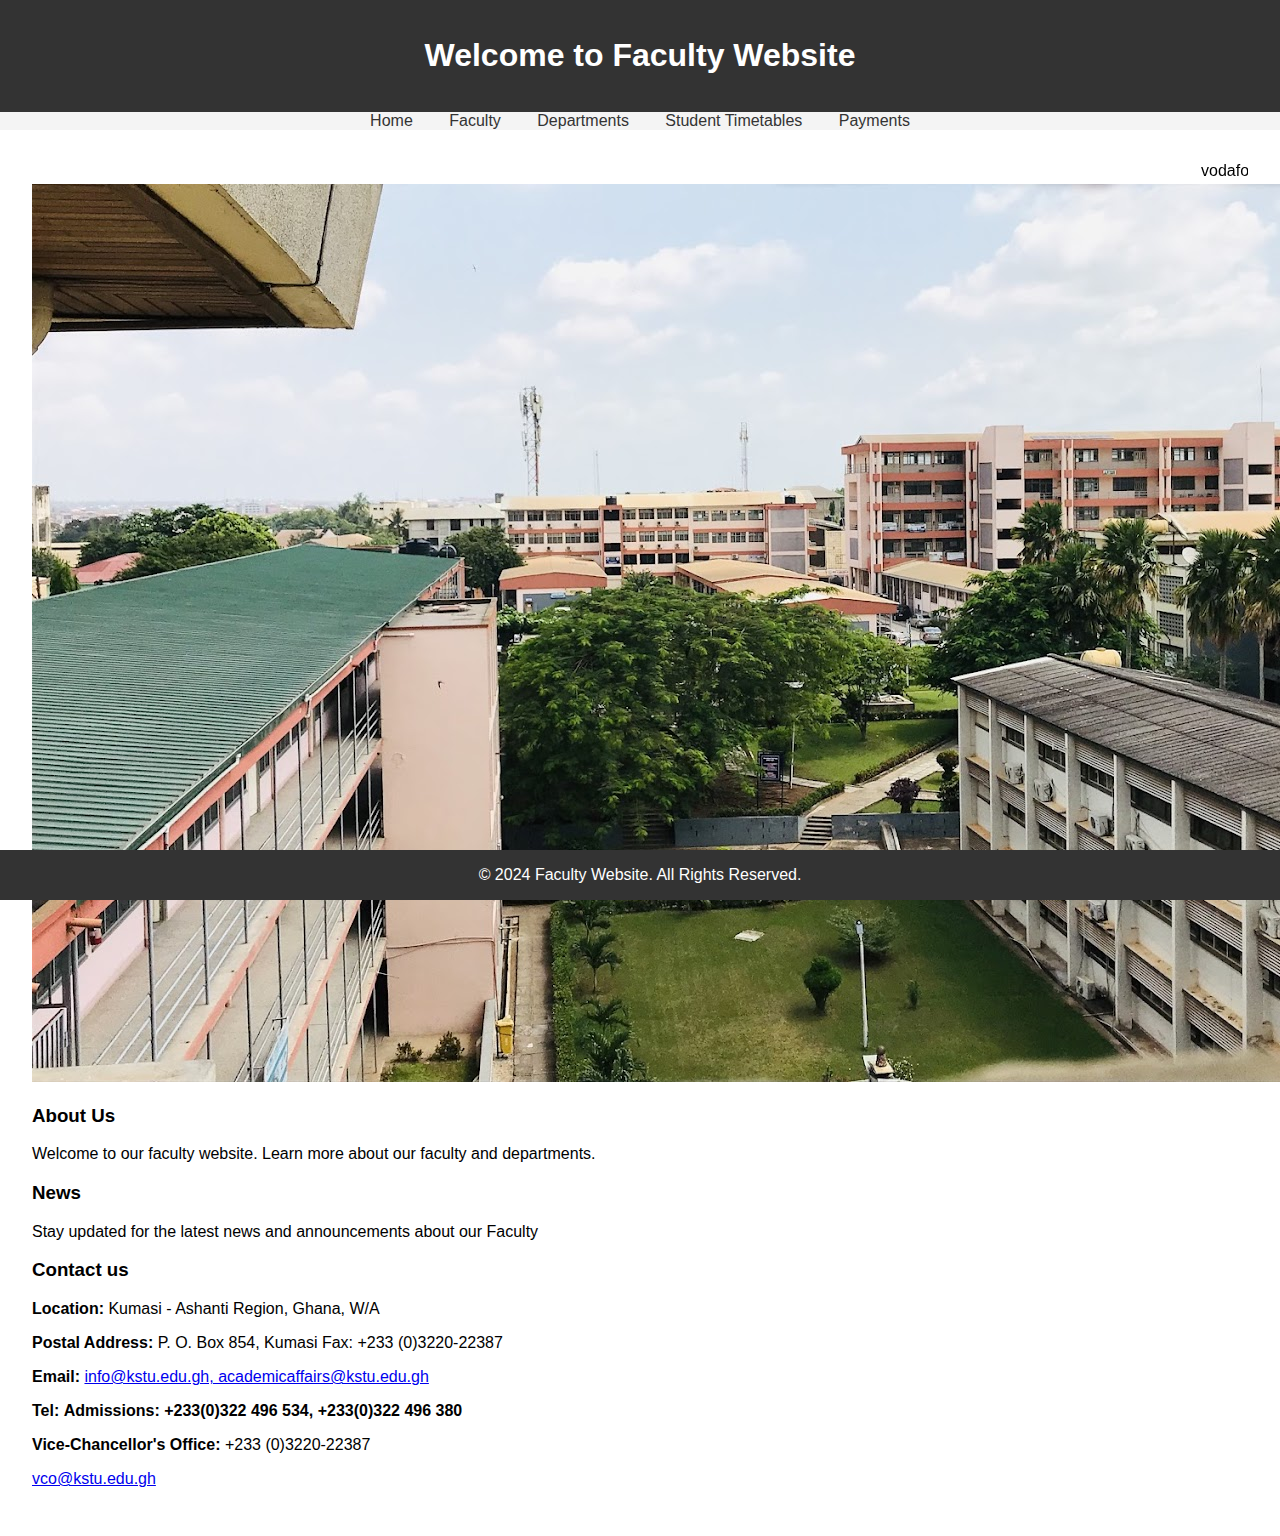
<file: index.html>
<!DOCTYPE html>
<html>
<head>
    <title>Home | Faculty Website</title>
    <link rel="stylesheet" type="text/css" href="css/styles.css">
</head>
<body>

    <header>
        <h1>Welcome to Faculty Website</h1>
    </header>
    <nav>
        <ul>
            <li><a href="index.html">Home</a></li>
            <li><a href="faculty.html">Faculty</a></li>
            <li><a href="departments.html">Departments</a></li>
            <li><a href="timetables.html">Student Timetables</a></li>
            <li><a href="payments.html">Payments</a></li>
        </ul>
    </nav>
    <main>
        
        
       <marquee behavior="scroll" direction="left">vodafone ghana urges all students who wish to receive their data for this semester on their sim card to visit ICT directorate and provide vodafone number. </marquee>
       
    <img src="yamoah.jpeg" alt="">

        <section>
            <h3>About Us</h3>
            <p>Welcome to our faculty website. Learn more about our faculty and departments.</p>
        </section>
        <section>
            <h3>News</h3>
            <p>Stay updated for the latest news and announcements about our Faculty</p>
        </section>
        <section>
            <h3 >Contact us</h3>
    
            <div class="content">
              <div class="content">
          <div class="view view-contact-info view-id-contact_info view-display-id-block view-dom-id-94ef48f2c3d4038aa2c3ef2a75a81842">
          <div class="view-content">
          <div class="views-row views-row-1 views-row-odd views-row-first views-row-last contactinfo">
          <div class="views-field views-field-body">
          <p><strong>Location:</strong> Kumasi - Ashanti Region, Ghana, W/A</p>
          <p><strong>Postal Address:</strong> P. O. Box 854, Kumasi Fax: +233 (0)3220-22387</p>
          <p><strong>Email: </strong><a href="mailto:info@kpoly.edu.gh">info@kstu.edu.gh, academicaffairs@kstu.edu.gh</a></p>
          <p><strong>Tel:</strong> <strong>Admissions:</strong> <strong>+233(0)322 496 534, +233(0)322 496 380</strong></p>
          <p><strong>Vice-Chancellor's Office: </strong>+233 (0)3220-22387</p>
          <p><a href="mailto:info@kpoly.edu.gh">vco@kstu.edu.gh</a></p>
          <p> </p>
          </div>
          </div>
          </div>
          </div>
          </div>
            </div>
        </section>
    </main>
    <footer>
        <p>&copy; 2024 Faculty Website. All Rights Reserved.</p>
    </footer>
</body>
</html>
</file>
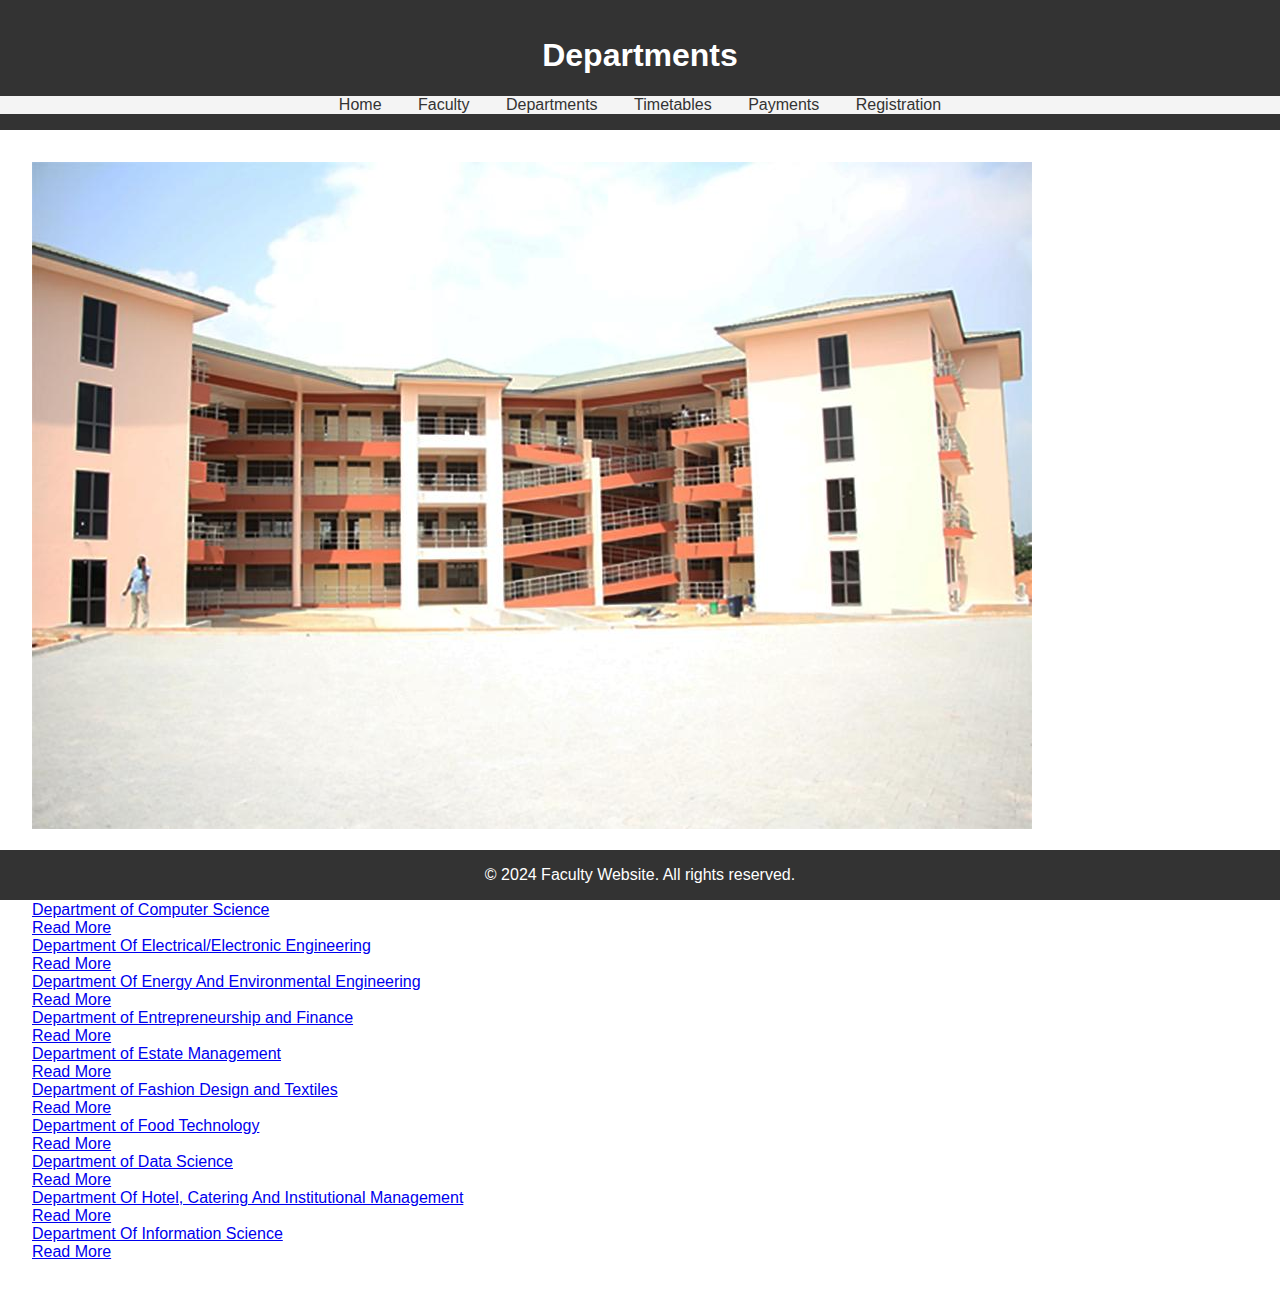
<file: departments.html>
<!DOCTYPE html>
<html lang="en">
<head>
    <meta charset="UTF-8">
    <meta name="viewport" content="width=device-width, initial-scale=1.0">
    <title>Departments</title>
    <link rel="stylesheet" href="css/styles.css">
    
</head>
<body>
    
    <header>
        <h1>Departments</h1>
        <nav>
            <ul>
                <li><a href="index.html">Home</a></li>
                <li><a href="faculty.html">Faculty</a></li>
                <li><a href="departments.html">Departments</a></li>
                 <li><a href="timetables.html">Timetables</a></li>
                <li><a href="payments.html">Payments</a></li>
                <li><a href="registration.html">Registration</a></li>
            </ul>
        </nav>
    </header>
    <main>
        <img src="department.jpg" alt="">
    

        <section>
            <h2>Departments</h2>
            <div class="views-row"><div class="views-field views-field-view-node"><span class="field-content"><a href="/academics/departments/department-computer-science" hreflang="en"><div class="card-content">
                <div class="card-title">
                    Department of Computer Science
                    
                </div>
                <div class="card-button">
                    Read More
                </div>
            </div></a></span></div></div>
            <div class="views-row"><div class="views-field views-field-view-node"><span class="field-content"><a href="/academics/departments/department-electricalelectronic-engineering" hreflang="en"><div class="card-content">
                <div class="card-title">
                    Department Of Electrical/Electronic Engineering
                </div>
                <div class="card-button">
                    Read More
                </div>
            </div></a></span></div></div>
            <div class="views-row"><div class="views-field views-field-view-node"><span class="field-content"><a href="/academics/departments/department-energy-and-environmental-engineering" hreflang="en"><div class="card-content">
                <div class="card-title">
                    Department Of Energy And Environmental Engineering
                </div>
                <div class="card-button">
                    Read More
                </div>
            </div></a></span></div></div>
            <div class="views-row"><div class="views-field views-field-view-node"><span class="field-content"><a href="/academics/departments/department-entrepreneurship-and-finance" hreflang="en"><div class="card-content">
                <div class="card-title">
                    Department of Entrepreneurship and Finance 
                </div>
                <div class="card-button">
                    Read More
                </div>
            </div></a></span></div></div>
            <div class="views-row"><div class="views-field views-field-view-node"><span class="field-content"><a href="/academics/departments/department-estate-management" hreflang="en"><div class="card-content">
                <div class="card-title">
                    Department of Estate Management
                </div>
                <div class="card-button">
                    Read More
                </div>
            </div></a></span></div></div>
            <div class="views-row"><div class="views-field views-field-view-node"><span class="field-content"><a href="/academics/departments/department-fashion-design-and-textiles" hreflang="en"><div class="card-content">
                <div class="card-title">
                    Department of Fashion Design and Textiles
                </div>
                <div class="card-button">
                    Read More
                </div>
            </div></a></span></div></div>
            <div class="views-row"><div class="views-field views-field-view-node"><span class="field-content"><a href="/academics/departments/department-food-technology" hreflang="en"><div class="card-content">
                <div class="card-title">
                    Department of Food Technology
                </div>
                <div class="card-button">
                    Read More
                </div>
            </div></a></span></div></div>
            <div class="views-row"><div class="views-field views-field-view-node"><span class="field-content"><a href="/academics/departments/department-graphic-design" hreflang="en"><div class="card-content">
                <div class="card-title">
                    Department of Data  Science
                </div>
                <div class="card-button">
                    Read More
                </div>
            </div></a></span></div></div>
            <div class="views-row"><div class="views-field views-field-view-node"><span class="field-content"><a href="/academics/departments/department-hotel-catering-and-institutional-management" hreflang="en"><div class="card-content">
                <div class="card-title">
                    Department Of Hotel, Catering And Institutional Management
                </div>
                <div class="card-button">
                    Read More
                </div>
            </div></a></span></div></div>
            <div class="views-row"><div class="views-field views-field-view-node"><span class="field-content"><a href="/academics/departments/department-information-science" hreflang="en"><div class="card-content">
                <div class="card-title">
                    Department Of Information Science
                </div>
                <div class="card-button">
                    Read More
                </div>
            </div></a></span></div></div>
        </section>
    </main>
    <footer>
        <p>&copy; 2024 Faculty Website. All rights reserved.</p>
    </footer>
</body>
</html>
</file>
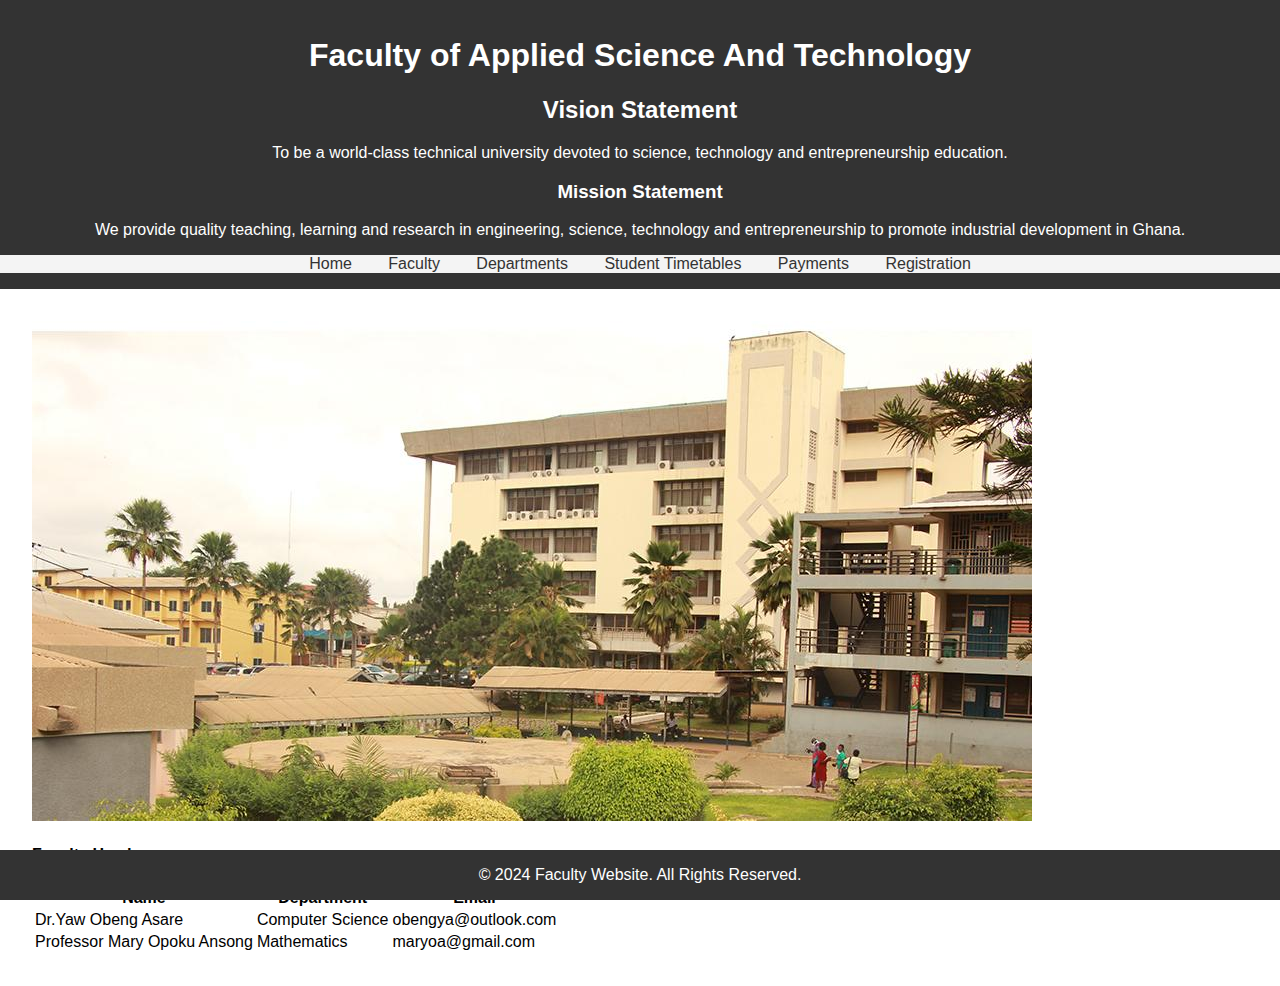
<file: faculty.html>
<!DOCTYPE html>
<html>
<head>
    <title>Faculty</title>
    <link rel="stylesheet" type="text/css" href="css/styles.css">
</head>
<body>
    <header>
        <h1>Faculty of Applied Science And Technology</h1>
        <h2><strong>Vision Statement</strong></h2>
        <p>To be a world-class technical university devoted to science, technology and entrepreneurship education. </p>
        <h3><strong>Mission Statement</strong></h3>
        <p>We provide quality teaching, learning and research in engineering, science, technology and entrepreneurship to promote industrial development in Ghana. </p>
        <nav>
            <ul>
                <li><a href="index.html">Home</a></li>
                <li><a href="faculty.html">Faculty</a></li>
                <li><a href="departments.html">Departments</a></li>
                <li><a href="timetables.html">Student Timetables</a></li>
                <li><a href="payments.html">Payments</a></li>
                <li><a href="registration.html">Registration</a></li>
            </ul>
        </nav>
    </header>
    <main>
        <img src="faculty.jpg" alt="">
        <section>
            <h4>Faculty Heads</h4>
            <table>
                <tr>
                    <th>Name</th></a></li>
                    <th>Department</th>
                    <th>Email</th>
                </tr>
                <tr>
                    <td>Dr.Yaw Obeng Asare</td>
                    <td>Computer Science</td>
                    <td>obengya@outlook.com</td>
                </tr>
                <tr>
                    <td>Professor Mary Opoku Ansong</td>
                    <td>Mathematics</td>
                    <td>maryoa@gmail.com</td>
                </tr>
                <!-- Add more faculty members as needed -->
            </table>
        </section>
    </main>
    <footer>
        <p>&copy; 2024 Faculty Website. All Rights Reserved.</p>
    </footer>
</body>
</html>
</file>
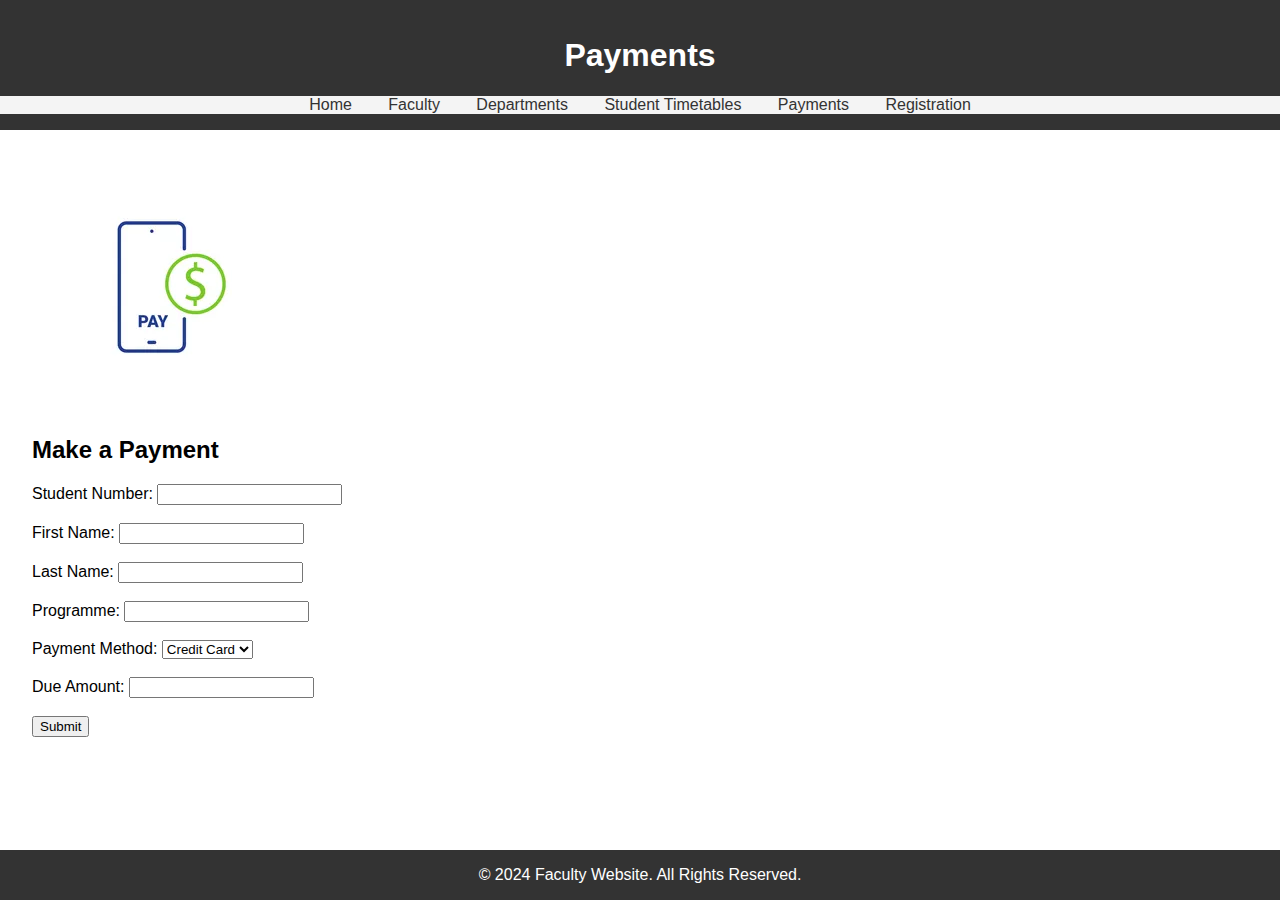
<file: payments.html>
<!DOCTYPE html>
<html>
<head>
    <title>Payments</title>
    <link rel="stylesheet" type="text/css" href="css/styles.css">
</head>
<body>
    <header>
        <h1>Payments</h1>
        <nav>
            <ul>
                <li><a href="index.html">Home</a></li>
                <li><a href="faculty.html">Faculty</a></li>
                <li><a href="departments.html">Departments</a></li>
                <li><a href="timetables.html">Student Timetables</a></li>
                <li><a href="payments.html">Payments</a></li>
                <li><a href="registration.html">Registration</a></li>
            </ul>
        </nav>
    </header>
    <main>
        <img src="payment.webp" alt="">
        <section>
            <h2>Make a Payment</h2>
            <form>
                <label for="studentNumber">Student Number:</label>
                <input type="text" id="studentNumber" name="studentNumber" required><br><br>
                <label for="firstName">First Name:</label>
                <input type="text" id="firstName" name="firstName" required><br><br>
                <label for="lastName">Last Name:</label>
                <input type="text" id="lastName" name="lastName" required><br><br>
                <label for="programme">Programme:</label>
                <input type="text" id="programme" name="programme" required><br><br>
                <label for="paymentMethod">Payment Method:</label>
                <select id="paymentMethod" name="paymentMethod" required>
                    <option value="creditCard">Credit Card</option>
                    <option value="debitCard">Debit Card</option>
                    <option value="paypal">PayPal</option>
                </select><br><br>
                <label for="dueAmount">Due Amount:</label>
                <input type="text" id="dueAmount" name="dueAmount" required><br><br>
                <input type="submit" value="Submit">
            </form>
        </section>
    </main>
    <footer>
        <p>&copy; 2024 Faculty Website. All Rights Reserved.</p>
    </footer>
</body>
</html>
</file>
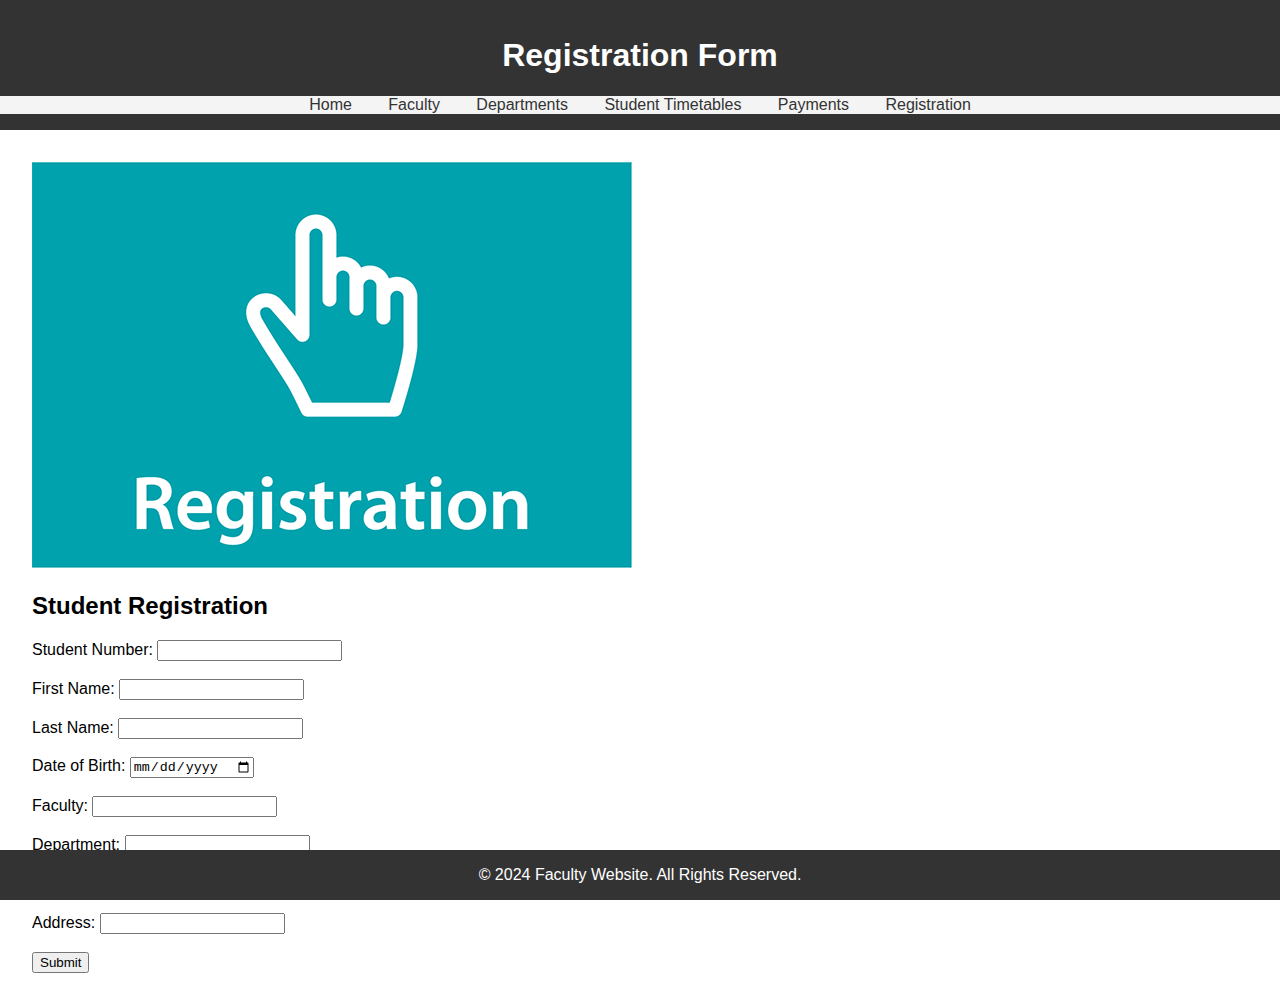
<file: registration.html>
<!DOCTYPE html>
<html>
<head>
    <title>Registration Form</title>
    <link rel="stylesheet" type="text/css" href="css/styles.css">
</head>
<body>
    <header>
        <h1>Registration Form</h1>
        <nav>
            <ul>
                <li><a href="index.html">Home</a></li>
                <li><a href="faculty.html">Faculty</a></li>
                <li><a href="departments.html">Departments</a></li>
                <li><a href="timetables.html">Student Timetables</a></li>
                <li><a href="payments.html">Payments</a></li>
                <li><a href="registration.html">Registration</a></li>
            </ul>
        </nav>
    </header>
    <main>
        <img src="Registration.png" alt="">
        <section>
            <h2>Student Registration</h2>
            <form>
                <label for="studentNumber">Student Number:</label>
                <input type="text" id="studentNumber" name="studentNumber" required><br><br>
                <label for="firstName">First Name:</label>
                <input type="text" id="firstName" name="firstName" required><br><br>
                <label for="lastName">Last Name:</label>
                <input type="text" id="lastName" name="lastName" required><br><br>
                <label for="dob">Date of Birth:</label>
                <input type="date" id="dob" name="dob" required><br><br>
                <label for="faculty">Faculty:</label>
                <input type="text" id="faculty" name="faculty" required><br><br>
                <label for="department">Department:</label>
                <input type="text" id="department" name="department" required><br><br>
                <label for="telephone">Telephone Number:</label>
                <input type="tel" id="telephone" name="telephone" required><br><br>
                <label for="address">Address:</label>
                <input type="text" id="address" name="address" required><br><br>
                <input type="submit" value="Submit">
            </form>
        </section>
    </main>
    <footer>
        <p>&copy; 2024 Faculty Website. All Rights Reserved.</p>
    </footer>
</body>
</html>
</file>
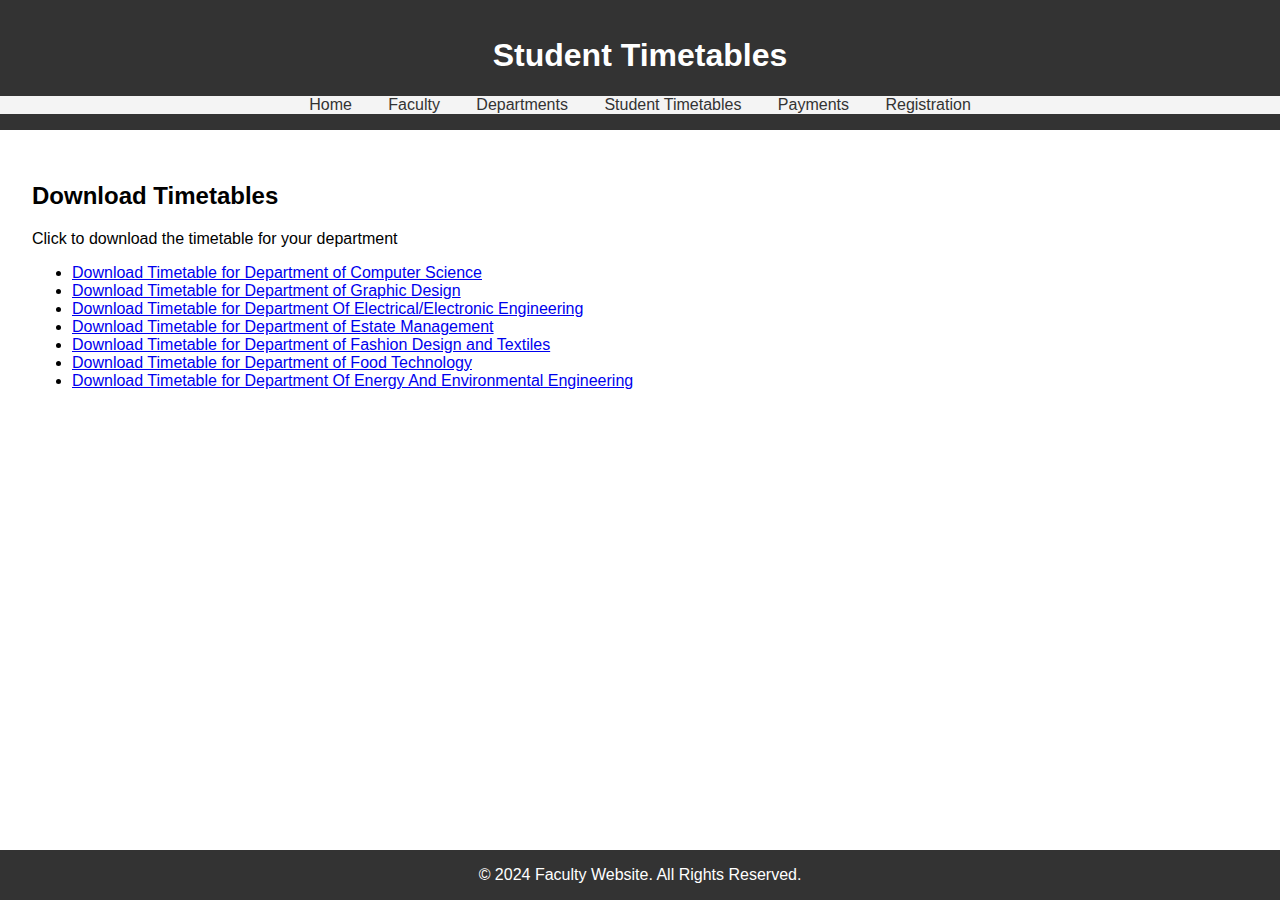
<file: timetables.html>
<!DOCTYPE html>
<html>
<head>
    <title>Student Timetables</title>
    <link rel="stylesheet" type="text/css" href="css/styles.css">
</head>
<body>
    <header>
        <h1>Student Timetables</h1>
        <nav>
            <ul>
                <li><a href="index.html">Home</a></li>
                <li><a href="faculty.html">Faculty</a></li>
                <li><a href="departments.html">Departments</a></li>
                <li><a href="timetables.html">Student Timetables</a></li>
                <li><a href="payments.html">Payments</a></li>
                <li><a href="registration.html">Registration</a></li>
            </ul>
        </nav>
    </header>
    <main>
        <section>
            <h2>Download Timetables</h2>
            <p>Click to download the timetable for your department</p>
            <ul>
                <li>
            <a href="timetable.pdf" download>Download Timetable for  Department of Computer Science</a></li>
            <li>
            <a href="timetable.pdf" download>Download Timetable for Department of Graphic Design</a></li>
            <li>
            <a href="timetable.pdf" download>Download Timetable for Department Of Electrical/Electronic Engineering</a></li>
            <li>
            <a href="timetable.pdf" download>Download Timetable for Department of Estate Management</a></li>
            <li>
            <a href="timetable.pdf" download>Download Timetable for Department of Fashion Design and Textiles</a></li>
            <li>
            <a href="timetable.pdf" download>Download Timetable for Department of Food Technology</a></li>
            <li>
            <a href="timetable.pdf" download>Download Timetable for  Department Of Energy And Environmental Engineering</a></li>
            </ul>
        </section>
    </main>
    <footer>
        <p>&copy; 2024 Faculty Website. All Rights Reserved.</p>
    </footer>
</body>
</html>
</file>
<file: css/styles.css>
body {
    font-family: Arial, sans-serif;
    margin: 0;
    padding: 0;
   
}

header {
    background-color: #333;
    color: white;
    text-align: center;
    padding: 1rem 0;
}
nav ul {
    list-style-type: none;
    padding: 0;
    text-align: center;
    background-color: #f4f4f4;
    margin: 0;
    overflow: hidden;
}
nav ul li {
    display: inline;
    padding: 1rem;
}
nav ul li a {
    text-decoration: none;
    color: #333;
}
main {
    background-image: cover;
    background-position: unset;
    padding: 2rem;
}
footer {
    background-color: #333;
    color: white;
    text-align: center;
    padding: 0rem 0;
    position: fixed;
    bottom: 0;
    width: 100%;
}
</file>
